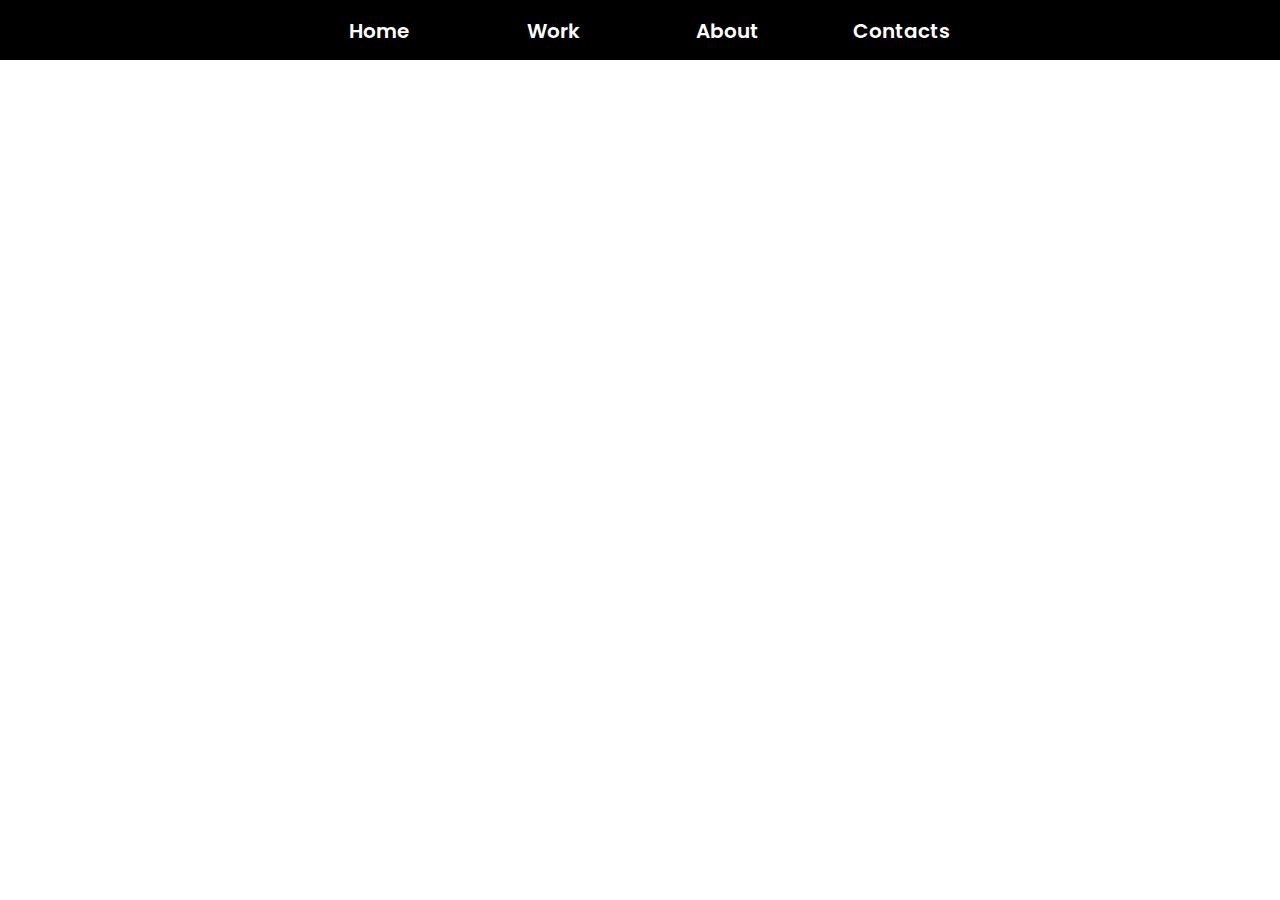
<file: Christa/about.html>
<!DOCTYPE html>
<html lang="en" dir="ltr">
  <head>
    <meta charset="utf-8">
    <title>About | Christella - WEB</title>
    <link rel="stylesheet" href="style.css" >
  </head>
  <body>
    <nav class="navigation">

  		<!-- abandoned logo for top left -->
  		<!-- <span>Services Directory <br>
  			<p class="log">In Kigali</p> </span> -->

  		<ul>
  			<li><a href="index.html">Home</a></li>
  			<li><a href="index.html#Hospitals">Work</a>
  				<ul>
  					<li><a href="index.html#Hospitals">Hospitals</a></li>
  					<li><a href="index.html#Pharmacies">Pharmacies</a></li>
  					<li><a href="index.html#Restaurants">Restaurants</a></li>
  					<li><a href="index.html#Engineers">Engineers</a></li>
  					<li><a href="index.html#Plumbers">Plumbers</a></li>
  					<li><a href="index.html#Supermarkets">Supermarkets</a></li>
  					<li><a href="index.html#Cooks">Cooks</a></li>
  					<li><a href="index.html#Construction">Construction</a></li>
  					<li><a href="index.html#Security">Security</a></li>
  					<li><a href="index.html#Transport">Transport</a></li>
  				</ul>
  			</li>
  			<li><a href="about.html">About</a></li>
  			<li><a href="contact.html">Contacts</a></li>
  		</ul>
  </nav>
  <!-- <div class="hero">
  	<h1  class="title">Services Directory in Nyarugenge.
  </h1>
  	<p class="description">We provide you with all the available services you will need In Kigali.</p>
  </div> -->
  <section>
  </body>
</html>
</file>
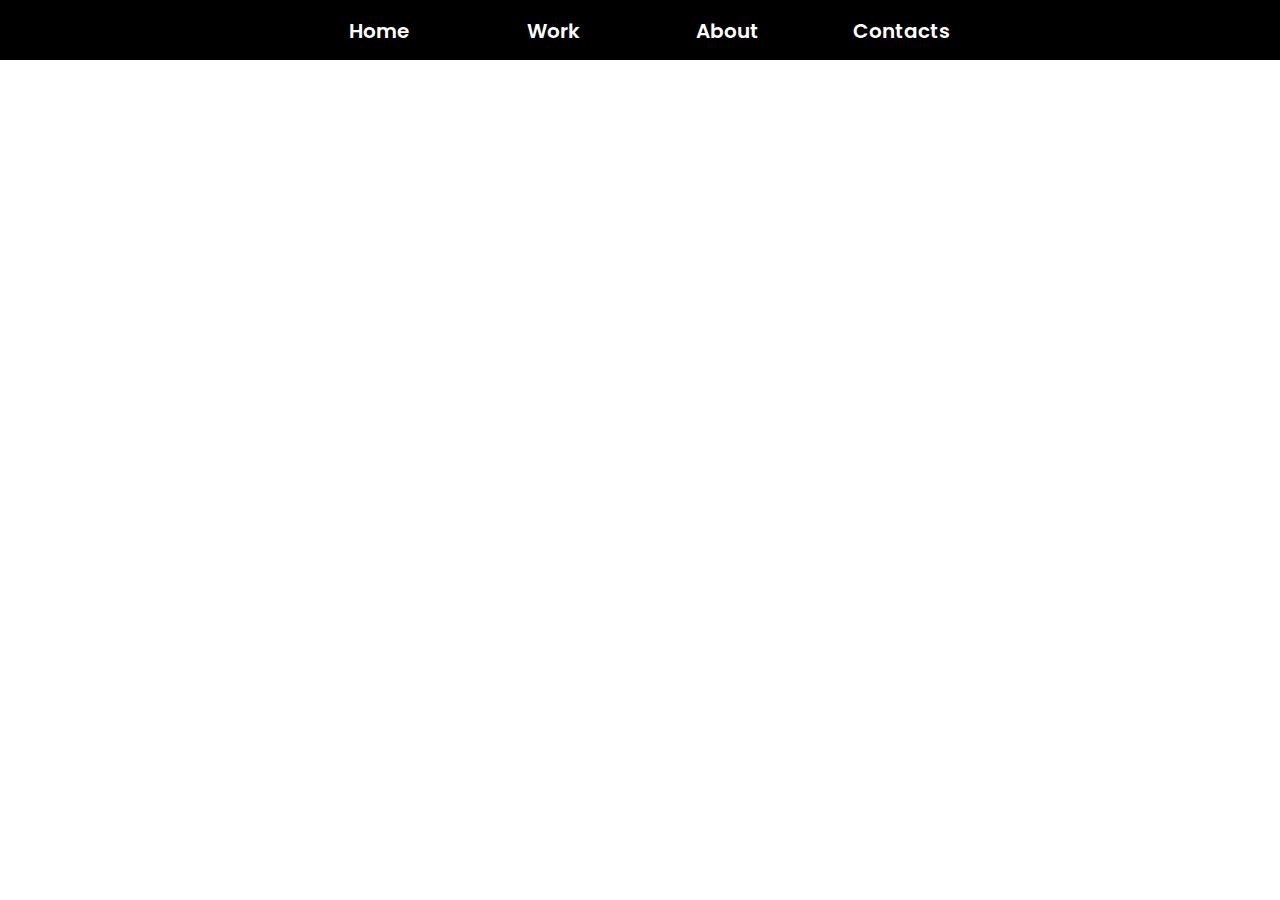
<file: Christa/contact.html>
<!DOCTYPE html>
<html lang="en" dir="ltr">
  <head>
    <meta charset="utf-8">
    <title>Contacts | Christella - WEB</title>
    <link rel="stylesheet" href="style.css" >
  </head>
  <body>
    <nav class="navigation">

      <!-- abandoned logo for top left -->
      <!-- <span>Services Directory <br>
        <p class="log">In Kigali</p> </span> -->

      <ul>
        <li><a href="index.html">Home</a></li>
        <li><a href="index.html#Hospitals">Work</a>
          <ul>
            <li><a href="index.html#Hospitals">Hospitals</a></li>
            <li><a href="index.html#Pharmacies">Pharmacies</a></li>
            <li><a href="index.html#Restaurants">Restaurants</a></li>
            <li><a href="index.html#Engineers">Engineers</a></li>
            <li><a href="index.html#Plumbers">Plumbers</a></li>
            <li><a href="index.html#Supermarkets">Supermarkets</a></li>
            <li><a href="index.html#Cooks">Cooks</a></li>
            <li><a href="index.html#Construction">Construction</a></li>
            <li><a href="index.html#Security">Security</a></li>
            <li><a href="index.html#Transport">Transport</a></li>
          </ul>
        </li>
        <li><a href="about.html">About</a></li>
        <li><a href="contact.html">Contacts</a></li>
      </ul>
  </nav>
  <!-- <div class="hero">
    <h1  class="title">Services Directory in Nyarugenge.
  </h1>
    <p class="description">We provide you with all the available services you will need In Kigali.</p>
  </div> -->
  </body>
</html>
</file>
<file: Christa/style.css>
@import url('https://fonts.googleapis.com/css2?family=Poppins:wght@200;400;500;600;800&display=swap');
*{
	padding: 0;
	margin: 0;
	font-family: 'Poppins', sans-serif;
}
/*All colors we used in this projet*/
:root{
	--navBg: #000000;

	--bgA: #d8e9f7;
	--bgB: #2e5614;
	--bgC: #095212;

	--btn: #006400;

	--text: #fff;
	--textb: #000;
}

/*-------navegation ber starts here-------*/
nav{
	position: absolute;
	height: 60px;
	width: 100%;
	position: fixed;
	align-items: center;
	display: flex;
	background: var(--navBg);
	justify-content: center;
}
nav ul{
	list-style: none;
	padding: 0;
	margin-top: -8px;
	position: absolute;
}
nav ul li{
	float: left;
	margin: 0;
}
nav ul li a{
	width: 150px;
	color: #fff;
	display: block;
	text-decoration: none;
	font-size: 20px;
	margin-top: 10px;
	text-align: center;
	padding: 12px;
	font-family:'poppins', sans-serif;
	font-weight: 600;
}
nav ul li a:hover{
	background: #3673FC;
}
nav ul li ul{
	background: #000;
}
nav ul li ul li{
	float: none;
}
nav ul li ul{
	display: none;
}
nav ul li ul li a{
font-size: 15px;
}
ul li:hover ul{
display: block;
}

/*hero section started here*/
.hero{
	position: relative;
	height: 100vh;
	width: 100%;
	background-repeat: no-repeat;
	background-size: cover;
	background: linear-gradient(120deg, #fff 40%,#095212 40%);
	z-index: -1;
}
.title{
	position: absolute;
	transform: translate(10%, 240%);
	font-size: 4em;
	font-family:'poppins', sans-serif;
	font-weight: 600;
}
.description{
	position: absolute;
    right: 15%;
	font-size: 1.2em;
	font-family:'poppins', sans-serif;
	font-weight: 600;
	bottom: 25%;
}
/*home floating button//go to top Button starts here*/
/*.btn{
	position: absolute;
	height: 40px;
	width: 40px;
	background: darkgreen;
	position: fixed;
	border-radius: 50%;
	margin-top: -120px;
	right: 3%;
	text-align: center;
	justify-content: center;
	align-content: center;
	align-items: center;
	display: flex;
	cursor: pointer;
}
.btn::before{
	position: absolute;
	content: "";
	height: 50px;
	width: 50px;
	background: transparent;
	border-radius: 50%;
	border: 0.1px solid darkseagreen;
	z-index: -1;
}
.material-symbols-outlined {
	color: white;
    font-variation-settings:
    'FILL' 0,
    'wght' 600,
    'GRAD' 0,
    'opsz' 48
}*/
/*body's section started here*/
section{
	position: absolute;
	background: var(--bgA);
	width: 100%;
	z-index: -1;
}
.Service{
	position: relative;
	height: 100vh;
	width: 100%;
	z-index: -1;

	/*just in case image won't display on page// Use Color instead*/
	background: #2e5614;
}
 h2{
	font-size: 50px;
	color: #000;
	z-index: 2;
	transform: translateY(200px);
	text-align-last: center;
}
.adressA{
	position: absolute;
	height: 300px;
	width: 420px;
	margin: 0px 50px;
	background: linear-gradient(#ffffff05 10%, #095212);
	color: var(--text);
	bottom: 5%;
}
.adressB{
	position: absolute;
	right: 0;
	height: 300px;
	width: 420px;
	margin: 0px 50px;
	background: linear-gradient(#ffffff05 10%, #095212);
	color: var(--text);
	bottom: 5%;
}
h3{
	font-size: x-large;
	text-align: center;
	margin-top: 99px;
	color: var(--bgA);
}
p{
	font-size: larger;
	font-weight: 600;
	margin: 50px 20px;
}
/*----------link all the images// for Services--------------*/
.Service.Transport{
	background-image: linear-gradient(
		rgba(12, 3, 51, 0.3) ,
		rgb(11 11 12) 98%), url(images/hosp.jpg);
	background-repeat: no-repeat;
	background-size: cover;
}
.Service.Security{
	background-image: linear-gradient(
		rgba(12, 3, 51, 0.3) ,
		rgb(11 11 12) 98%), url(images/security.jpg);
	background-repeat: no-repeat;
	background-size: cover;
}
.Service.Construction{
	background-image: linear-gradient(
		rgba(12, 3, 51, 0.3) ,
		rgb(11 11 12) 98%), url(images/construction.jpg);
	background-repeat: no-repeat;
	background-size: cover;
}
.Service.Cooks{
	background-image: linear-gradient(
		rgba(12, 3, 51, 0.3) ,
		rgb(11 11 12) 98%), url(images/cooks.jpg);
	background-repeat: no-repeat;
	background-size: cover;
}
.Service.Supermarkets{
	background-image: linear-gradient(
		rgba(12, 3, 51, 0.3) ,
		rgb(11 11 12) 98%), url(images/supermarkets.jpg);
	background-repeat: no-repeat;
	background-size: cover;
}
.Service.Plumbers{
	background-image: linear-gradient(
		rgba(12, 3, 51, 0.3) ,
		rgb(11 11 12) 98%), url(images/plumbers.jpg);
	background-repeat: no-repeat;
	background-size: cover;
}
.Service.Engineers{
	background-image: linear-gradient(
		rgba(12, 3, 51, 0.3) ,
		rgb(11 11 12) 98%), url(images/engineers.jpg);
	background-repeat: no-repeat;
	background-size: cover;
}
.Service.Restaurants{
	background-image: linear-gradient(
		rgba(12, 3, 51, 0.3) ,
		rgb(11 11 12) 98%), url(images/restaurants.jpg);
	background-repeat: no-repeat;
	background-size: cover;
}
.Service.Pharmacies{
	background-image: linear-gradient(
		rgba(12, 3, 51, 0.3) ,
		rgb(11 11 12) 98%), url(images/pharmacies.jpg);
	background-repeat: no-repeat;
	background-size: cover;
}
.Service.Hospitals{
	background-image: linear-gradient(
		rgba(12, 3, 51, 0.3) ,
		rgb(11 11 12) 98%), url(images/hospitals.jpg);
	background-repeat: no-repeat;
	background-size: cover;
}
</file>
